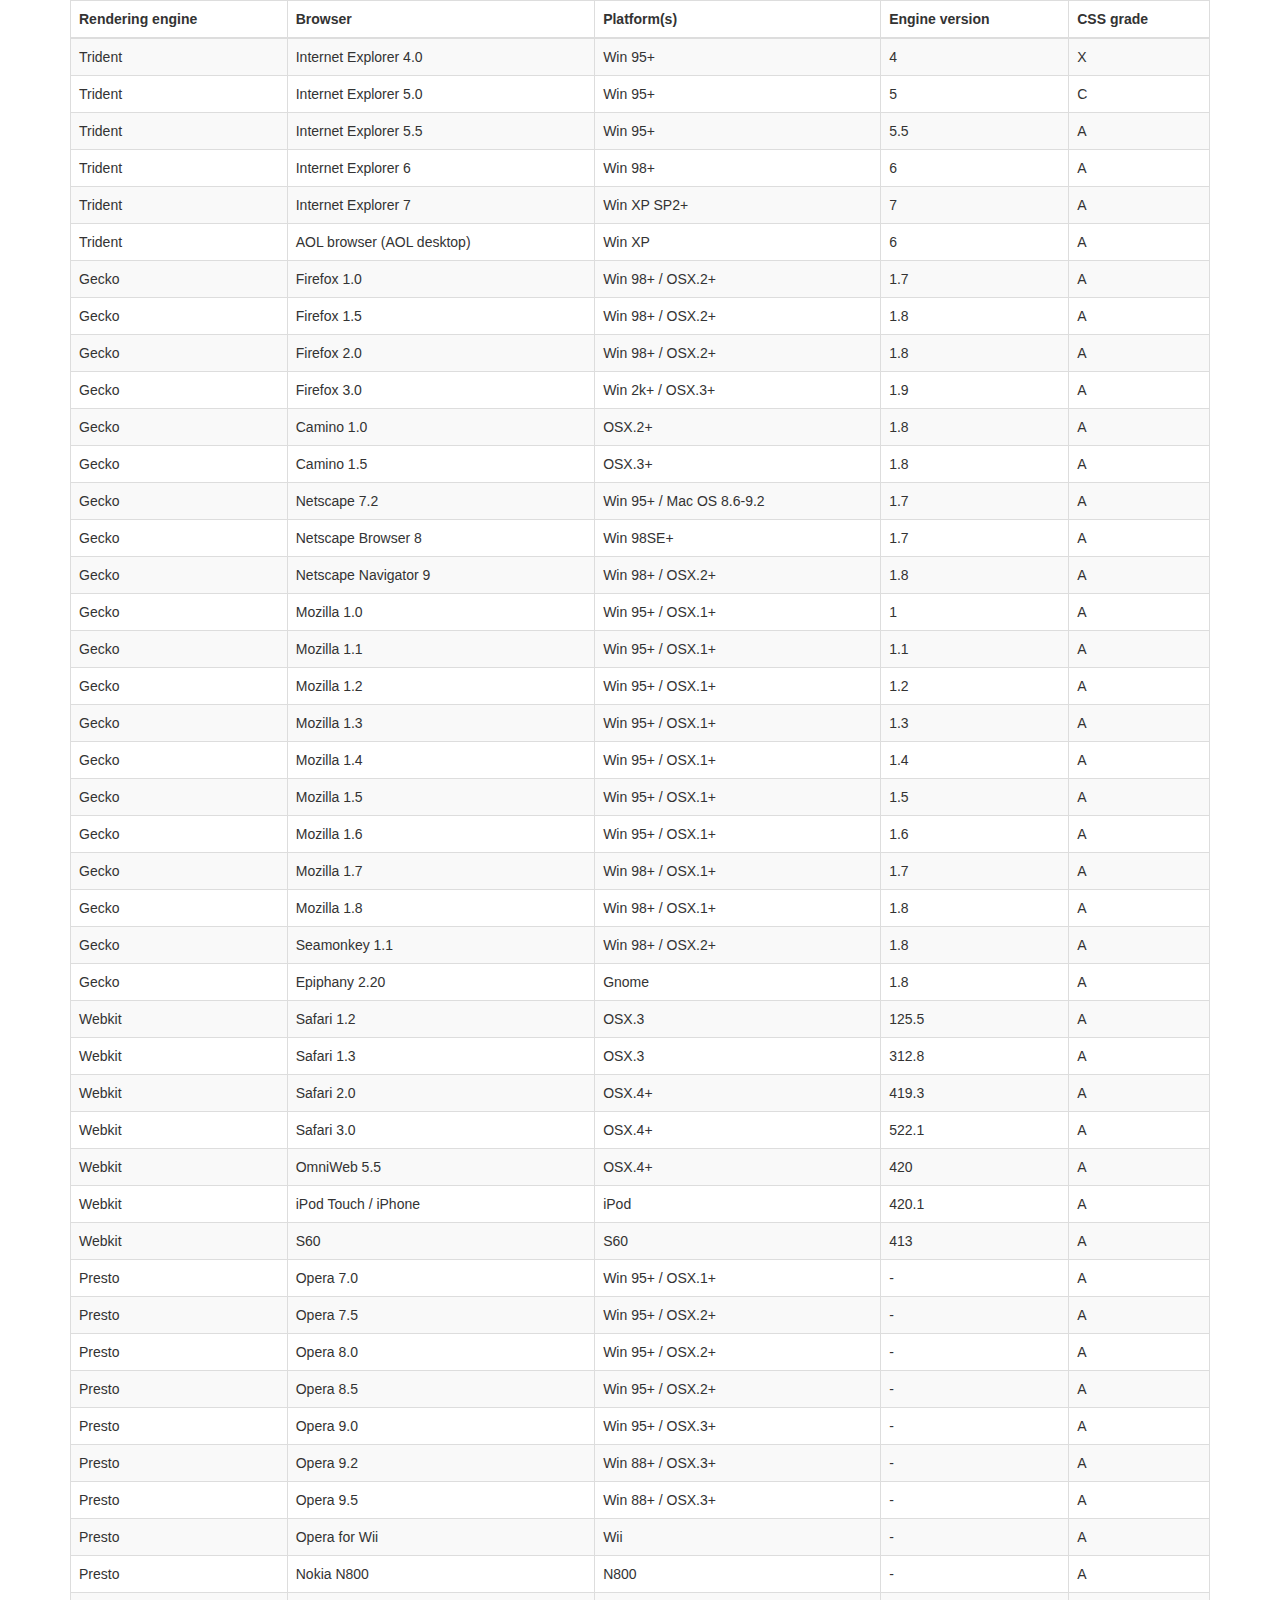
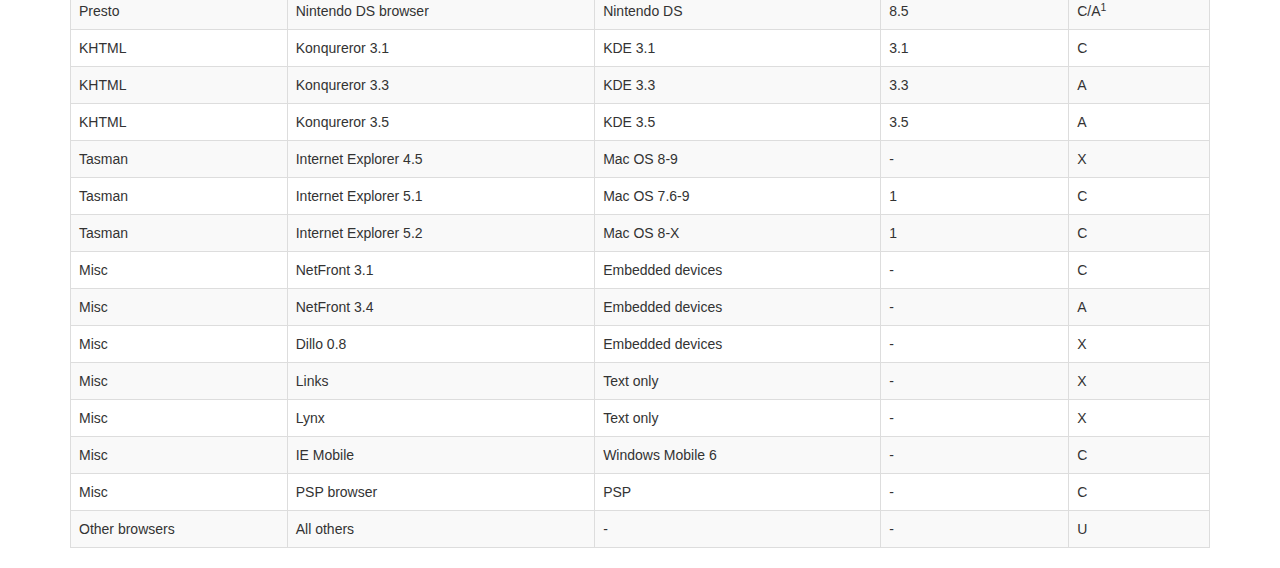
<file: app/static/datatables-plugins/index.html>
<!DOCTYPE HTML PUBLIC "-//W3C//DTD HTML 4.01//EN" "http://www.w3.org/TR/html4/strict.dtd">
<html>
	<head>
		<meta http-equiv="content-type" content="text/html; charset=utf-8" />
		
		<title>DataTables Bootstrap 3 example</title>

		<link rel="stylesheet" type="text/css" href="//maxcdn.bootstrapcdn.com/bootstrap/3.3.0/css/bootstrap.min.css">
		<link rel="stylesheet" type="text/css" href="dataTables.bootstrap.css">

		<script type="text/javascript" language="javascript" src="//code.jquery.com/jquery-1.11.1.min.js"></script>
		<script type="text/javascript" language="javascript" src="//cdn.datatables.net/1.10.3/js/jquery.dataTables.min.js"></script>
		<script type="text/javascript" language="javascript" src="dataTables.bootstrap.js"></script>
		<script type="text/javascript" charset="utf-8">
			$(document).ready(function() {
				$('#example').dataTable();
			} );
		</script>
	</head>
	<body>
		<div class="container">
			
<table cellpadding="0" cellspacing="0" border="0" class="table table-striped table-bordered" id="example">
	<thead>
		<tr>
			<th>Rendering engine</th>
			<th>Browser</th>
			<th>Platform(s)</th>
			<th>Engine version</th>
			<th>CSS grade</th>
		</tr>
	</thead>
	<tbody>
		<tr class="odd gradeX">
			<td>Trident</td>
			<td>Internet
				 Explorer 4.0</td>
			<td>Win 95+</td>
			<td class="center"> 4</td>
			<td class="center">X</td>
		</tr>
		<tr class="even gradeC">
			<td>Trident</td>
			<td>Internet
				 Explorer 5.0</td>
			<td>Win 95+</td>
			<td class="center">5</td>
			<td class="center">C</td>
		</tr>
		<tr class="odd gradeA">
			<td>Trident</td>
			<td>Internet
				 Explorer 5.5</td>
			<td>Win 95+</td>
			<td class="center">5.5</td>
			<td class="center">A</td>
		</tr>
		<tr class="even gradeA">
			<td>Trident</td>
			<td>Internet
				 Explorer 6</td>
			<td>Win 98+</td>
			<td class="center">6</td>
			<td class="center">A</td>
		</tr>
		<tr class="odd gradeA">
			<td>Trident</td>
			<td>Internet Explorer 7</td>
			<td>Win XP SP2+</td>
			<td class="center">7</td>
			<td class="center">A</td>
		</tr>
		<tr class="even gradeA">
			<td>Trident</td>
			<td>AOL browser (AOL desktop)</td>
			<td>Win XP</td>
			<td class="center">6</td>
			<td class="center">A</td>
		</tr>
		<tr class="gradeA">
			<td>Gecko</td>
			<td>Firefox 1.0</td>
			<td>Win 98+ / OSX.2+</td>
			<td class="center">1.7</td>
			<td class="center">A</td>
		</tr>
		<tr class="gradeA">
			<td>Gecko</td>
			<td>Firefox 1.5</td>
			<td>Win 98+ / OSX.2+</td>
			<td class="center">1.8</td>
			<td class="center">A</td>
		</tr>
		<tr class="gradeA">
			<td>Gecko</td>
			<td>Firefox 2.0</td>
			<td>Win 98+ / OSX.2+</td>
			<td class="center">1.8</td>
			<td class="center">A</td>
		</tr>
		<tr class="gradeA">
			<td>Gecko</td>
			<td>Firefox 3.0</td>
			<td>Win 2k+ / OSX.3+</td>
			<td class="center">1.9</td>
			<td class="center">A</td>
		</tr>
		<tr class="gradeA">
			<td>Gecko</td>
			<td>Camino 1.0</td>
			<td>OSX.2+</td>
			<td class="center">1.8</td>
			<td class="center">A</td>
		</tr>
		<tr class="gradeA">
			<td>Gecko</td>
			<td>Camino 1.5</td>
			<td>OSX.3+</td>
			<td class="center">1.8</td>
			<td class="center">A</td>
		</tr>
		<tr class="gradeA">
			<td>Gecko</td>
			<td>Netscape 7.2</td>
			<td>Win 95+ / Mac OS 8.6-9.2</td>
			<td class="center">1.7</td>
			<td class="center">A</td>
		</tr>
		<tr class="gradeA">
			<td>Gecko</td>
			<td>Netscape Browser 8</td>
			<td>Win 98SE+</td>
			<td class="center">1.7</td>
			<td class="center">A</td>
		</tr>
		<tr class="gradeA">
			<td>Gecko</td>
			<td>Netscape Navigator 9</td>
			<td>Win 98+ / OSX.2+</td>
			<td class="center">1.8</td>
			<td class="center">A</td>
		</tr>
		<tr class="gradeA">
			<td>Gecko</td>
			<td>Mozilla 1.0</td>
			<td>Win 95+ / OSX.1+</td>
			<td class="center">1</td>
			<td class="center">A</td>
		</tr>
		<tr class="gradeA">
			<td>Gecko</td>
			<td>Mozilla 1.1</td>
			<td>Win 95+ / OSX.1+</td>
			<td class="center">1.1</td>
			<td class="center">A</td>
		</tr>
		<tr class="gradeA">
			<td>Gecko</td>
			<td>Mozilla 1.2</td>
			<td>Win 95+ / OSX.1+</td>
			<td class="center">1.2</td>
			<td class="center">A</td>
		</tr>
		<tr class="gradeA">
			<td>Gecko</td>
			<td>Mozilla 1.3</td>
			<td>Win 95+ / OSX.1+</td>
			<td class="center">1.3</td>
			<td class="center">A</td>
		</tr>
		<tr class="gradeA">
			<td>Gecko</td>
			<td>Mozilla 1.4</td>
			<td>Win 95+ / OSX.1+</td>
			<td class="center">1.4</td>
			<td class="center">A</td>
		</tr>
		<tr class="gradeA">
			<td>Gecko</td>
			<td>Mozilla 1.5</td>
			<td>Win 95+ / OSX.1+</td>
			<td class="center">1.5</td>
			<td class="center">A</td>
		</tr>
		<tr class="gradeA">
			<td>Gecko</td>
			<td>Mozilla 1.6</td>
			<td>Win 95+ / OSX.1+</td>
			<td class="center">1.6</td>
			<td class="center">A</td>
		</tr>
		<tr class="gradeA">
			<td>Gecko</td>
			<td>Mozilla 1.7</td>
			<td>Win 98+ / OSX.1+</td>
			<td class="center">1.7</td>
			<td class="center">A</td>
		</tr>
		<tr class="gradeA">
			<td>Gecko</td>
			<td>Mozilla 1.8</td>
			<td>Win 98+ / OSX.1+</td>
			<td class="center">1.8</td>
			<td class="center">A</td>
		</tr>
		<tr class="gradeA">
			<td>Gecko</td>
			<td>Seamonkey 1.1</td>
			<td>Win 98+ / OSX.2+</td>
			<td class="center">1.8</td>
			<td class="center">A</td>
		</tr>
		<tr class="gradeA">
			<td>Gecko</td>
			<td>Epiphany 2.20</td>
			<td>Gnome</td>
			<td class="center">1.8</td>
			<td class="center">A</td>
		</tr>
		<tr class="gradeA">
			<td>Webkit</td>
			<td>Safari 1.2</td>
			<td>OSX.3</td>
			<td class="center">125.5</td>
			<td class="center">A</td>
		</tr>
		<tr class="gradeA">
			<td>Webkit</td>
			<td>Safari 1.3</td>
			<td>OSX.3</td>
			<td class="center">312.8</td>
			<td class="center">A</td>
		</tr>
		<tr class="gradeA">
			<td>Webkit</td>
			<td>Safari 2.0</td>
			<td>OSX.4+</td>
			<td class="center">419.3</td>
			<td class="center">A</td>
		</tr>
		<tr class="gradeA">
			<td>Webkit</td>
			<td>Safari 3.0</td>
			<td>OSX.4+</td>
			<td class="center">522.1</td>
			<td class="center">A</td>
		</tr>
		<tr class="gradeA">
			<td>Webkit</td>
			<td>OmniWeb 5.5</td>
			<td>OSX.4+</td>
			<td class="center">420</td>
			<td class="center">A</td>
		</tr>
		<tr class="gradeA">
			<td>Webkit</td>
			<td>iPod Touch / iPhone</td>
			<td>iPod</td>
			<td class="center">420.1</td>
			<td class="center">A</td>
		</tr>
		<tr class="gradeA">
			<td>Webkit</td>
			<td>S60</td>
			<td>S60</td>
			<td class="center">413</td>
			<td class="center">A</td>
		</tr>
		<tr class="gradeA">
			<td>Presto</td>
			<td>Opera 7.0</td>
			<td>Win 95+ / OSX.1+</td>
			<td class="center">-</td>
			<td class="center">A</td>
		</tr>
		<tr class="gradeA">
			<td>Presto</td>
			<td>Opera 7.5</td>
			<td>Win 95+ / OSX.2+</td>
			<td class="center">-</td>
			<td class="center">A</td>
		</tr>
		<tr class="gradeA">
			<td>Presto</td>
			<td>Opera 8.0</td>
			<td>Win 95+ / OSX.2+</td>
			<td class="center">-</td>
			<td class="center">A</td>
		</tr>
		<tr class="gradeA">
			<td>Presto</td>
			<td>Opera 8.5</td>
			<td>Win 95+ / OSX.2+</td>
			<td class="center">-</td>
			<td class="center">A</td>
		</tr>
		<tr class="gradeA">
			<td>Presto</td>
			<td>Opera 9.0</td>
			<td>Win 95+ / OSX.3+</td>
			<td class="center">-</td>
			<td class="center">A</td>
		</tr>
		<tr class="gradeA">
			<td>Presto</td>
			<td>Opera 9.2</td>
			<td>Win 88+ / OSX.3+</td>
			<td class="center">-</td>
			<td class="center">A</td>
		</tr>
		<tr class="gradeA">
			<td>Presto</td>
			<td>Opera 9.5</td>
			<td>Win 88+ / OSX.3+</td>
			<td class="center">-</td>
			<td class="center">A</td>
		</tr>
		<tr class="gradeA">
			<td>Presto</td>
			<td>Opera for Wii</td>
			<td>Wii</td>
			<td class="center">-</td>
			<td class="center">A</td>
		</tr>
		<tr class="gradeA">
			<td>Presto</td>
			<td>Nokia N800</td>
			<td>N800</td>
			<td class="center">-</td>
			<td class="center">A</td>
		</tr>
		<tr class="gradeA">
			<td>Presto</td>
			<td>Nintendo DS browser</td>
			<td>Nintendo DS</td>
			<td class="center">8.5</td>
			<td class="center">C/A<sup>1</sup></td>
		</tr>
		<tr class="gradeC">
			<td>KHTML</td>
			<td>Konqureror 3.1</td>
			<td>KDE 3.1</td>
			<td class="center">3.1</td>
			<td class="center">C</td>
		</tr>
		<tr class="gradeA">
			<td>KHTML</td>
			<td>Konqureror 3.3</td>
			<td>KDE 3.3</td>
			<td class="center">3.3</td>
			<td class="center">A</td>
		</tr>
		<tr class="gradeA">
			<td>KHTML</td>
			<td>Konqureror 3.5</td>
			<td>KDE 3.5</td>
			<td class="center">3.5</td>
			<td class="center">A</td>
		</tr>
		<tr class="gradeX">
			<td>Tasman</td>
			<td>Internet Explorer 4.5</td>
			<td>Mac OS 8-9</td>
			<td class="center">-</td>
			<td class="center">X</td>
		</tr>
		<tr class="gradeC">
			<td>Tasman</td>
			<td>Internet Explorer 5.1</td>
			<td>Mac OS 7.6-9</td>
			<td class="center">1</td>
			<td class="center">C</td>
		</tr>
		<tr class="gradeC">
			<td>Tasman</td>
			<td>Internet Explorer 5.2</td>
			<td>Mac OS 8-X</td>
			<td class="center">1</td>
			<td class="center">C</td>
		</tr>
		<tr class="gradeA">
			<td>Misc</td>
			<td>NetFront 3.1</td>
			<td>Embedded devices</td>
			<td class="center">-</td>
			<td class="center">C</td>
		</tr>
		<tr class="gradeA">
			<td>Misc</td>
			<td>NetFront 3.4</td>
			<td>Embedded devices</td>
			<td class="center">-</td>
			<td class="center">A</td>
		</tr>
		<tr class="gradeX">
			<td>Misc</td>
			<td>Dillo 0.8</td>
			<td>Embedded devices</td>
			<td class="center">-</td>
			<td class="center">X</td>
		</tr>
		<tr class="gradeX">
			<td>Misc</td>
			<td>Links</td>
			<td>Text only</td>
			<td class="center">-</td>
			<td class="center">X</td>
		</tr>
		<tr class="gradeX">
			<td>Misc</td>
			<td>Lynx</td>
			<td>Text only</td>
			<td class="center">-</td>
			<td class="center">X</td>
		</tr>
		<tr class="gradeC">
			<td>Misc</td>
			<td>IE Mobile</td>
			<td>Windows Mobile 6</td>
			<td class="center">-</td>
			<td class="center">C</td>
		</tr>
		<tr class="gradeC">
			<td>Misc</td>
			<td>PSP browser</td>
			<td>PSP</td>
			<td class="center">-</td>
			<td class="center">C</td>
		</tr>
		<tr class="gradeU">
			<td>Other browsers</td>
			<td>All others</td>
			<td>-</td>
			<td class="center">-</td>
			<td class="center">U</td>
		</tr>
	</tbody>
</table>
			
		</div>
	</body>
</html>
</file>
